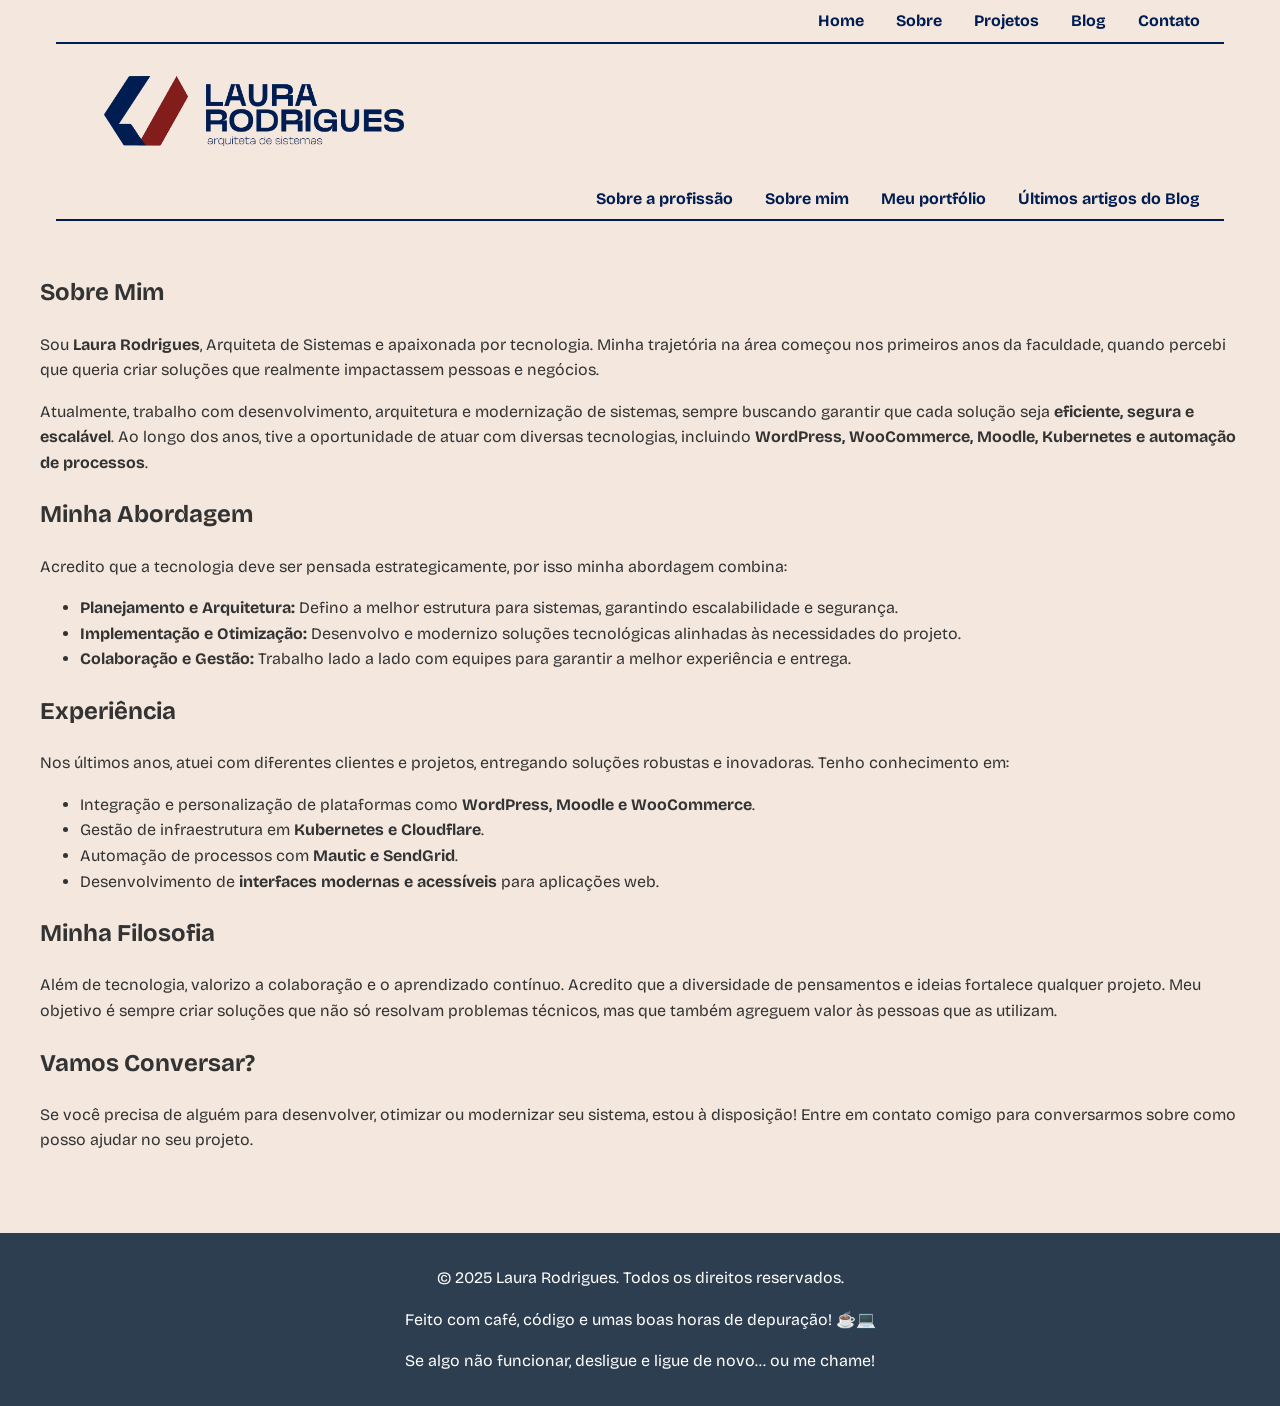
<file: sobre.html>
<!DOCTYPE html>
<html lang="en">
<head>
    <meta charset="UTF-8">
    <meta name="viewport" content="width=device-width, initial-scale=1.0">
    <title>Laura Rodrigues - Arquiteta de sistemas</title>
    <style>
        @import url('https://fonts.googleapis.com/css2?family=Bricolage+Grotesque:wght@400;700&display=swap');
        @import url('https://fonts.cdnfonts.com/css/neue-kaine');

        :root {
            --primary-color: #2c3e50;
            --secondary-color: #e74c3c;
            --light-color: #ecf0f1;
            --dark-color: #34495e;
        }

        body {
            font-family: 'Bricolage Grotesque', sans-serif;
            margin: auto;
            padding: 0;
            line-height: 1.6;
            color: #333;
            background-color: #f3e7de;
        }

        header {
            background-color: #f3e7de;
            padding: 1rem 0;
            text-align: center;
            margin: auto;
            max-width: 90%;

        }

        nav {
            margin: 10px 0px;
            border-bottom: 2px solid #001d51;
            padding: 0.5rem;
            max-width: 90%;
            margin: auto;
        }


        nav ul {
            display: flex;
            justify-content: right;
            list-style: none;
            padding: 0;
            margin: 0;
        }

        nav li {
            margin: 0 1rem;
        }

        nav a {
            color: #001d51;
            text-decoration: none;
            font-weight: bold;
            font-family: 'Bricolage Grotesque', sans-serif;
        }

        .logo {
            width: 300px;
            height: auto;
            display: block;
        }

        .banner {
            background-color: #f3e7de;
            padding: 2rem;
            text-align: center;
            height: auto;
        }

        .columns-special {
            display: flex;
            gap: 20px;
            align-items: center;
        }

        .column-large {
            flex: 2;
            background-color: #f3e7de;
            padding: 20px;
            border-radius: 8px;
        }

        .column-little {
            flex: 1;
            background-color: #831d1c;
            padding: 15px;
            border-radius: 8px;
            color: #f3e7de;
        }

        .content-section {
            padding: 2rem;
            max-width: 1200px;
            margin: 0 auto;
        }

        .column {
            flex: 1;
            background-color: white;
            padding: 1rem;
            box-shadow: 0 2px 5px rgba(0, 0, 0, 0.1);
        }

        footer {
            background-color: var(--primary-color);
            color: white;
            text-align: center;
            padding: 1rem 0;
            margin-top: 2rem;
        }

        .quick-links {
            display: flex;
            justify-content: space-around;
            flex-wrap: wrap;
        }

        .link-group {
            margin: 1rem;
        }

        .about-container {
            background: #cfcfea;
            padding: 30px;
            border-radius: 10px;
            box-shadow: 0 4px 8px rgba(0, 0, 0, 0.1);
            text-align: center;
            margin: 40px auto;
            font-size: 12px;
        }

        .about-container h2 {
            color: #831d1c;
            font-size: 24px;
            margin-bottom: 20px;
            font-family: 'Neue Kaine', sans-serif;
        }

        .about-container p {
            font-size: 18px;
            line-height: 1.6;
            text-align: justify;
            color: #001d51;
            font-family: 'Bricolage Grotesque', sans-serif;
        }

        .blog-section {
        background-color: #ecf0f1;
        padding: 2rem;
        border-radius: 8px;
        margin-top: 2rem;
    }

    .blog-grid {
        display: grid;
        grid-template-columns: repeat(auto-fit, minmax(300px, 1fr));
        gap: 1.5rem;
    }

    .blog-post {
        background-color: white;
        padding: 1rem;
        box-shadow: 0 2px 5px rgba(0, 0, 0, 0.1);
        border-radius: 8px;
        text-align: center;
    }

    .blog-image img {
        width: 100%;
        height: auto;
        border-radius: 8px;
    }

    .blog-post h3 {
        margin-top: 1rem;
        color: #2c3e50;
    }

    .blog-post p {
        color: #34495e;
    }.portfolio-section {
    background-color: #f3e7de;
    padding: 2rem;
    border-radius: 8px;
    margin-top: 2rem;
    text-align: center;
    }

    .portfolio-grid {
        display: grid;
        grid-template-columns: repeat(auto-fit, minmax(300px, 1fr));
        gap: 1.5rem;
    }

    .portfolio-item {
        background-color: white;
        padding: 1rem;
        box-shadow: 0 2px 5px rgba(0, 0, 0, 0.1);
        border-radius: 8px;
    }

    .portfolio-image img {
        width: 100%;
        height: auto;
        border-radius: 8px;
    }

    .portfolio-item h3 {
        margin-top: 1rem;
        color: #2c3e50;
    }

    .portfolio-item p {
        color: #34495e;
    }

    .large-image{
        width: 100%;
    }
    .columns {
        display: flex;
        flex-wrap: wrap;
        gap: 2rem;
        justify-content: center;
        background-color: #f3e7de;
    }

    .column-little {
        flex: 1;
        max-width: 400px;
        text-align: center;
        background: #fff;
        padding: 2rem;
        border-radius: 12px;
        box-shadow: 0px 4px 10px rgba(0, 0, 0, 0.1);
    }

    .column-little h2 {
        font-family: "Bricolage Grotesque", sans-serif;
        font-size: 1.8rem;
        color: #001d51;
        margin-bottom: 1rem;
    }

    .column-little h3 {
        font-family: "Neue Kaine", sans-serif;
        font-size: 1.2rem;
        color: #831d1c;
        font-weight: 500;
        line-height: 1.5;
    }

    .column-large {
        flex: 2;
        max-width: 700px;
    }

    .column-large h2 {
        font-family: "Bricolage Grotesque", sans-serif;
        font-size: 2rem;
        color: #001d51;
        text-align: center;
        margin-bottom: 2rem;
    }

    .service {
        padding: 1px 5px;
        margin-bottom: 5px;
        border-bottom: 1px solid #831d1c;
    }

    .service:hover {
        transform: translateY(-5px);
        box-shadow: 0px 6px 12px rgba(0, 0, 0, 0.15);
    }

    .service h3 {
        font-family: "Bricolage Grotesque", sans-serif;
        font-size: 1.4rem;
        color: #831d1c;
        margin-bottom: 0.5rem;
    }

    .service p {
        font-family: "Neue Kaine", sans-serif;
        font-size: 1rem;
        color: #333;
        line-height: 1.4;
    }

    #lista-escura{
        color: #831d1c;
    }

    /* Responsividade */
    @media (max-width: 768px) {
        .columns {
            flex-direction: column;
            align-items: center;
            padding: 0;
        }
        
        .column-little,
        .column-large {
            max-width: 100%;
        }
        
            /* Dispositivos pequenos (smartphones) */
        @media (max-width: 480px) {
            body {
                font-size: 14px;
            }
            .container {
                padding: 10px;
            }
            .menu {
                display: none; /* Oculta menu grande */
            }
            .mobile-menu {
                display: block; /* Exibe menu mobile */
            }
        }

        /* Tablets e telas médias */
        @media (max-width: 768px) {
            .sidebar {
                display: none; /* Esconder sidebar em telas menores */
            }
            .content {
                width: 100%; /* Expandir conteúdo */
            }
        }

        /* Telas grandes (desktop) */
        @media (min-width: 1024px) {
            .container {
                max-width: 1200px;
                margin: 0 auto;
            }
        }
        
        @media (max-width: 768px) {

            #only-desktop{
                display: none;
            }

            nav ul {
                display: flex;
                flex-direction: column;
                align-items: center;
                background-color: #001d51;
                padding:0;
            }

            nav ul li {
                width: 100%;
                text-align: center;
                padding: 0;
                border-bottom: 1px solid #cfcfea;
            }

            nav ul li:last-child {
                border-bottom: none;
            }

            nav ul li a {
                color: #fff;
                text-decoration: none;
                font-size: 16px;
                display: block;
                width: 100%;
                padding: 10px 0;
            }
        }
    }
    </style>
</head>
<body>
    <nav>
        <ul>
            <li><a href="index.html">Home</a></li>
            <li><a href="sobre.html">Sobre</a></li>
            <li><a href="projetos.html">Projetos</a></li>
            <li><a href="blog.html">Blog</a></li>
            <li><a href="contato.html">Contato</a></li>
        </ul>
    </nav>
    <header>
        <figure>
            <img class=logo src="Ativo 10@3x.png" alt="logo">
        </figure>
    </header>
    
    <div>
    <nav id="only-desktop">
        <ul>
            <li><a href="#sobrep">Sobre a profissão</a></li>
            <li><a href="#sobrem">Sobre mim</a></li>
            <li><a href="#portfolio">Meu portfólio</a></li>
            <li><a href="#blog-home">Últimos artigos do Blog</a></li>
        </ul>
    </nav>
    <main class="content-section">
        <section class="sobre">
            <div class="container">
                <h1>Sobre Mim</h1>
                <p>Sou <strong>Laura Rodrigues</strong>, Arquiteta de Sistemas e apaixonada por tecnologia. Minha trajetória na área começou nos primeiros anos da faculdade, quando percebi que queria criar soluções que realmente impactassem pessoas e negócios.</p>
                
                <p>Atualmente, trabalho com desenvolvimento, arquitetura e modernização de sistemas, sempre buscando garantir que cada solução seja <strong>eficiente, segura e escalável</strong>. Ao longo dos anos, tive a oportunidade de atuar com diversas tecnologias, incluindo <strong>WordPress, WooCommerce, Moodle, Kubernetes e automação de processos</strong>.</p>
                
                <h2>Minha Abordagem</h2>
                <p>Acredito que a tecnologia deve ser pensada estrategicamente, por isso minha abordagem combina:</p>
                <ul>
                    <li><strong>Planejamento e Arquitetura:</strong> Defino a melhor estrutura para sistemas, garantindo escalabilidade e segurança.</li>
                    <li><strong>Implementação e Otimização:</strong> Desenvolvo e modernizo soluções tecnológicas alinhadas às necessidades do projeto.</li>
                    <li><strong>Colaboração e Gestão:</strong> Trabalho lado a lado com equipes para garantir a melhor experiência e entrega.</li>
                </ul>
    
                <h2>Experiência</h2>
                <p>Nos últimos anos, atuei com diferentes clientes e projetos, entregando soluções robustas e inovadoras. Tenho conhecimento em:</p>
                <ul>
                    <li>Integração e personalização de plataformas como <strong>WordPress, Moodle e WooCommerce</strong>.</li>
                    <li>Gestão de infraestrutura em <strong>Kubernetes e Cloudflare</strong>.</li>
                    <li>Automação de processos com <strong>Mautic e SendGrid</strong>.</li>
                    <li>Desenvolvimento de <strong>interfaces modernas e acessíveis</strong> para aplicações web.</li>
                </ul>
    
                <h2>Minha Filosofia</h2>
                <p>Além de tecnologia, valorizo a colaboração e o aprendizado contínuo. Acredito que a diversidade de pensamentos e ideias fortalece qualquer projeto. Meu objetivo é sempre criar soluções que não só resolvam problemas técnicos, mas que também agreguem valor às pessoas que as utilizam.</p>
    
                <h2>Vamos Conversar?</h2>
                <p>Se você precisa de alguém para desenvolver, otimizar ou modernizar seu sistema, estou à disposição! Entre em contato comigo para conversarmos sobre como posso ajudar no seu projeto.</p>
            </div>
        </section>
        
    </main>    
    <footer>
    <p>&copy; 2025 Laura Rodrigues. Todos os direitos reservados.</p>
    <p>Feito com café, código e umas boas horas de depuração! ☕💻</p>
    <p>Se algo não funcionar, desligue e ligue de novo... ou me chame!</p>
    </footer>
</body>
</html>
</file>
